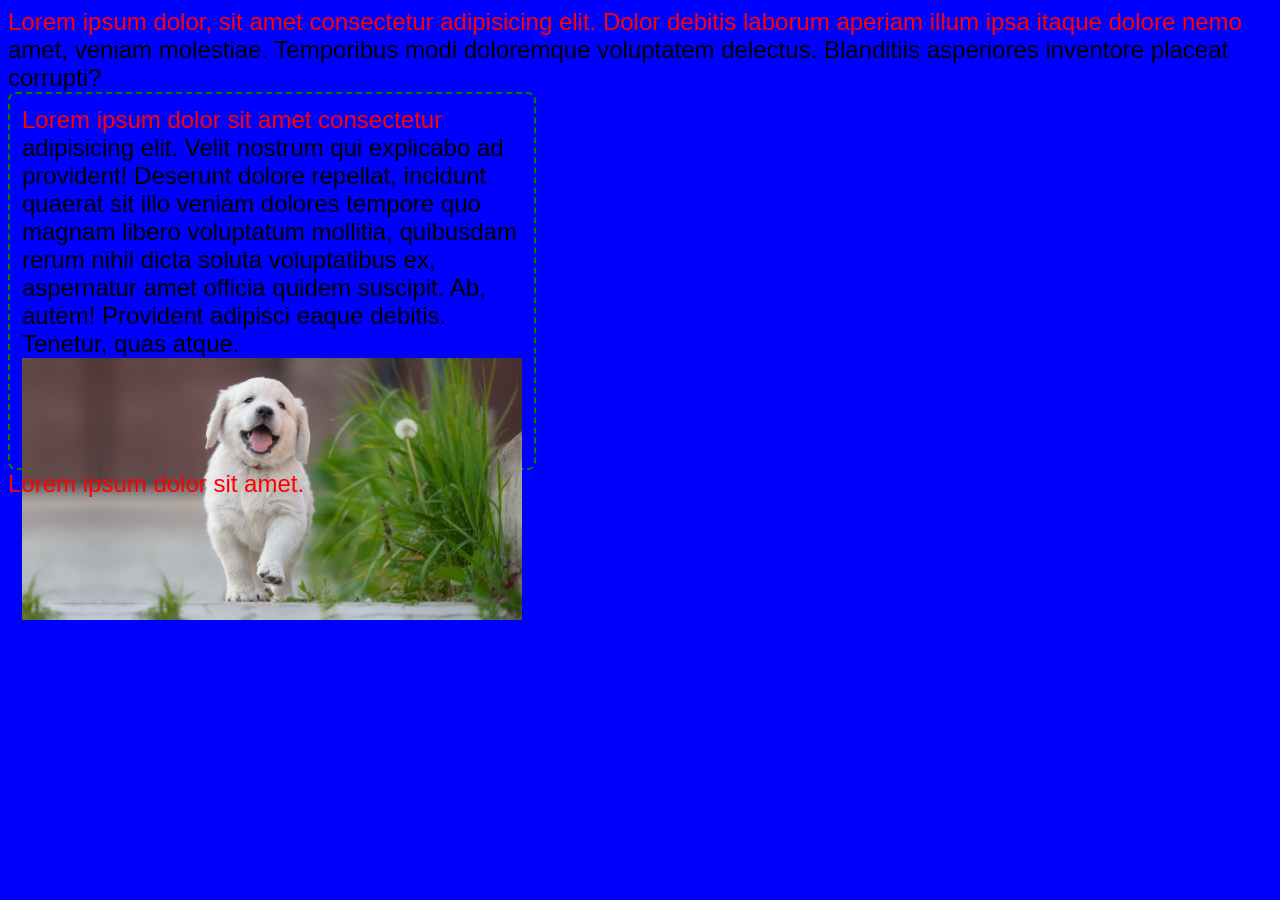
<file: sass/index.html>
<!DOCTYPE html>
<html lang="en">

<head>
    <meta charset="UTF-8">
    <meta name="viewport" content="width=device-width, initial-scale=1.0">
    <title>Document</title>
    <link rel="stylesheet" href="style.css">

</head>

<body>
    <p>Lorem ipsum dolor, sit amet consectetur adipisicing elit. Dolor debitis laborum aperiam illum ipsa itaque dolore
        nemo amet, veniam molestiae. Temporibus modi doloremque voluptatem delectus. Blanditiis asperiores inventore
        placeat corrupti?</p>
    <div>
        <p>Lorem ipsum dolor sit amet consectetur adipisicing elit. Velit nostrum qui explicabo ad provident! Deserunt
            dolore repellat, incidunt quaerat sit illo veniam dolores tempore quo magnam libero voluptatum mollitia,
            quibusdam rerum nihil dicta soluta voluptatibus ex, aspernatur amet officia quidem suscipit. Ab, autem!
            Provident adipisci eaque debitis. Tenetur, quas atque.</p>
            <img src="MEDIA/puppy.jpg">
    </div>

    <section>
        <aside>
            <p>Lorem ipsum dolor sit amet.</p>
        </aside>
    </section>
</body>

</html>
</file>
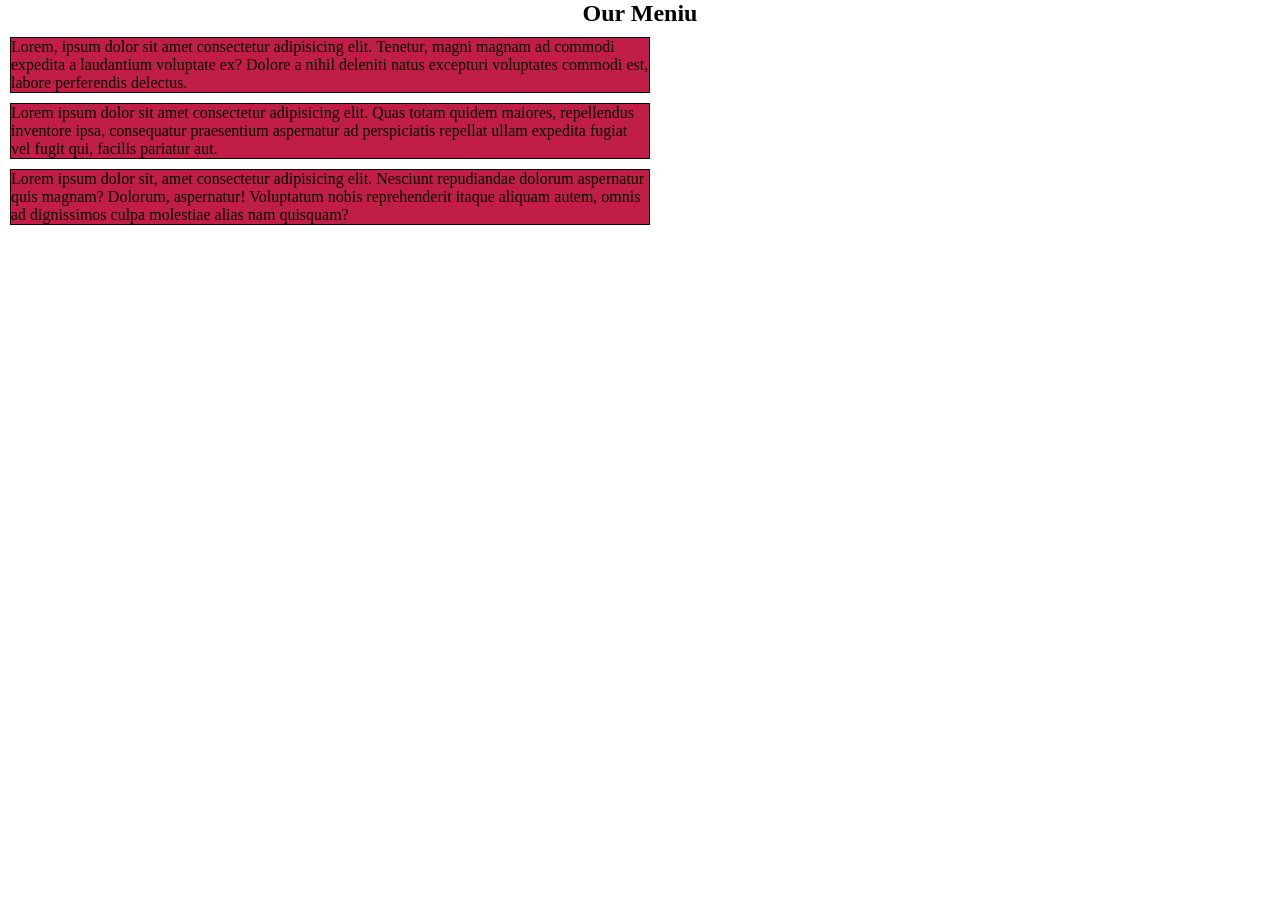
<file: Media/media3.html>
<!DOCTYPE html>
<html lang="en">

<head>
    <meta charset="UTF-8">
    <meta name="viewport" content="width=device-width, initial-scale=1.0">
    <title>Document</title>
    <link rel="stylesheet" href="media3.css">

</head>

<body>
    <h2 class="header">Our Meniu</h2>
    <div class="container">
        <div class="food">
            <p class="chicken">Lorem, ipsum dolor sit amet consectetur adipisicing elit. Tenetur, magni magnam ad commodi expedita a
                laudantium voluptate ex? Dolore a nihil deleniti natus excepturi voluptates commodi est, labore
                perferendis delectus.</p>
        </div>
        <div class="food">
            <p class="beef">Lorem ipsum dolor sit amet consectetur adipisicing elit. Quas totam quidem maiores, repellendus inventore
                ipsa, consequatur praesentium aspernatur ad perspiciatis repellat ullam expedita fugiat vel fugit qui,
                facilis pariatur aut.</p>
        </div>
        <div class="food">
            <p class="sushi">Lorem ipsum dolor sit, amet consectetur adipisicing elit. Nesciunt repudiandae dolorum aspernatur quis
                magnam? Dolorum, aspernatur! Voluptatum nobis reprehenderit itaque aliquam autem, omnis ad dignissimos
                culpa molestiae alias nam quisquam?</p>
        </div>
    </div>
</body>

</html>
</file>
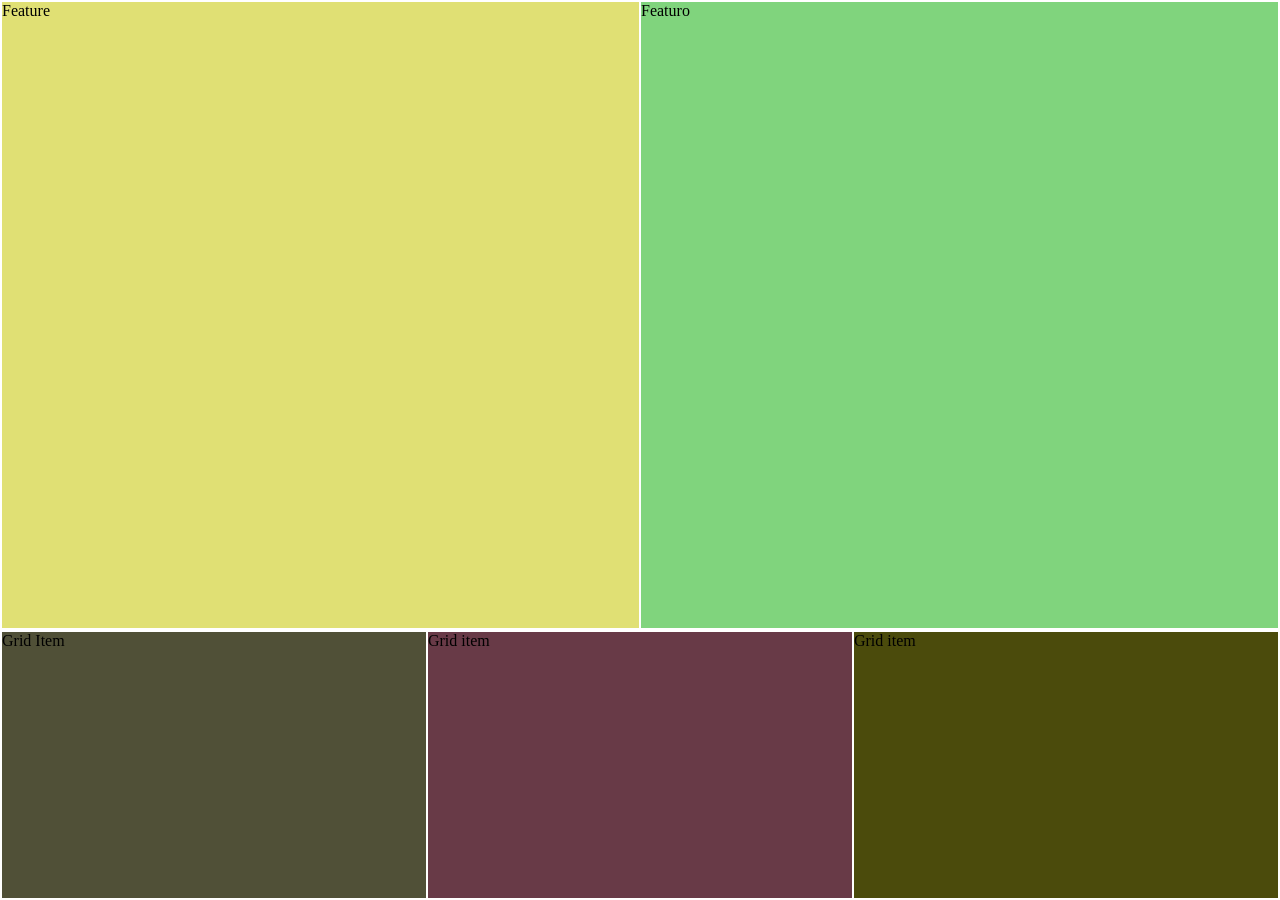
<file: Media/Meida2Flex.html>
<!DOCTYPE html>
<html lang="en">
<head>
    <meta charset="UTF-8">
    <meta name="viewport" content="width=device-width, initial-scale=1.0">
    <title>Document</title>
    <link rel="stylesheet" href="Meida2Flex.css">

</head>
<body>
    <div class="bigc">
        <div class="box1">Feature</div>
        <div class="box2">Featuro</div>
    </div>
    <div class="smallc">
        <div class="box3">Grid Item</div>
        <div class="box4">Grid item</div>
        <div class="box5"> Grid item</div>
</body>
</body>
</html>
</file>
<file: sass/style.css>
body {
  background-color: blue;
}

div {
  width: 500px;
  height: 350px;
  border: 2px dashed green;
  border-radius: 8px;
  padding: 12px;
  display: flex;
  flex-direction: column;
  justify-content: space-between;
}

p {
  margin: 0;
  font-family: "Franklin Gothic Medium", "Arial Narrow", Arial, sans-serif;
  font-size: 24px;
}
p::first-line {
  color: red;
}
p::-moz-selection {
  background-color: brown;
  color: white;
}
p::selection {
  background-color: brown;
  color: white;
}
p img {
  width: 100%;
  height: 30px;
  -o-object-fit: contain;
     object-fit: contain;
}/*# sourceMappingURL=style.css.map */
</file>
<file: Media/media3.css>
* {
    padding: 0;
    margin: 0;
    box-sizing: border-box;
}

/* kitaip procentai will not work be situ */
body {
    height: 100vh;
    width: 100vw;
}
h2 {
    text-align: center;
}


.food {
    border: 1px solid black;
    margin: 10px;
}

.food {background-color: rgb(192, 30, 70);}

@media(min-width: 768px) {
    .food {
        width: 50%;

    .container:nth-child(3){}}

    }
}


@media(min-width: 1220px) {
    .container {
        display: flex;
    }
}
</file>
<file: Media/Meida2Flex.css>
* {
    padding: 0;
    margin: 0;
    box-sizing: border-box;
}

/* kitaip procentai will not work be situ */
body {
    height: 100vh;
    width: 100vw;
}

div {
    background-color: aquamarine;
    border: 1px solid white;

}

/* this is on small screen so we dont care */
.bigc {
    height: 40%;
}

.smallc {
    height: 60%;
}

/* this unitl here was display on small screen so we dont care */

.box1,
.box2 {
    height: 50%;
}

.box3,
.box4,
.box5 {
    height: 33%;
}

/* we still dont care, because this on small screen */



/* BIG SCREEN CGANGES IMPORTANT */
@media(min-width: 480px) {

    /* WE TELL that botx boxes will drop next to each other clean */
    .bigc,
    .smallc {
        display: flex;
    }


    /* here bigc container will be like in picture bigger */
    .bigc {
        height: 70%;
    }

    /* here we say that secon small container heigh will be smaller so 
    only 30%of the body */
    .smallc {
        height: 30%;
    }


    /*  first two bigger boxes are in div class bigc 
    parent, so both heigh 100 proc but they will share 50/50 of weight */
    .box1,
    .box2 {
        height: 100%;
        width: 50%;
    }

    /* bottom childs of class smallc sontainer will also have height 100%, but since tyhey
     are 3 of them, they will share equal 33.3333 of width */
    .box3,
    .box4,
    .box5 {
        height: 100%;
        width: 33.3333%;
    }

/* just the colours of boxes */
    .box1 {
        background-color: rgb(224, 224, 116);
    }

    .box2 {
        background-color: rgb(128, 212, 125);
    }

    .box3 {
        background-color: rgb(80, 80, 55);
    }

    .box4 {
        background-color: rgb(104, 58, 71);
    }

    .box5 {
        background-color: rgb(75, 75, 12);
    }

}
</file>
